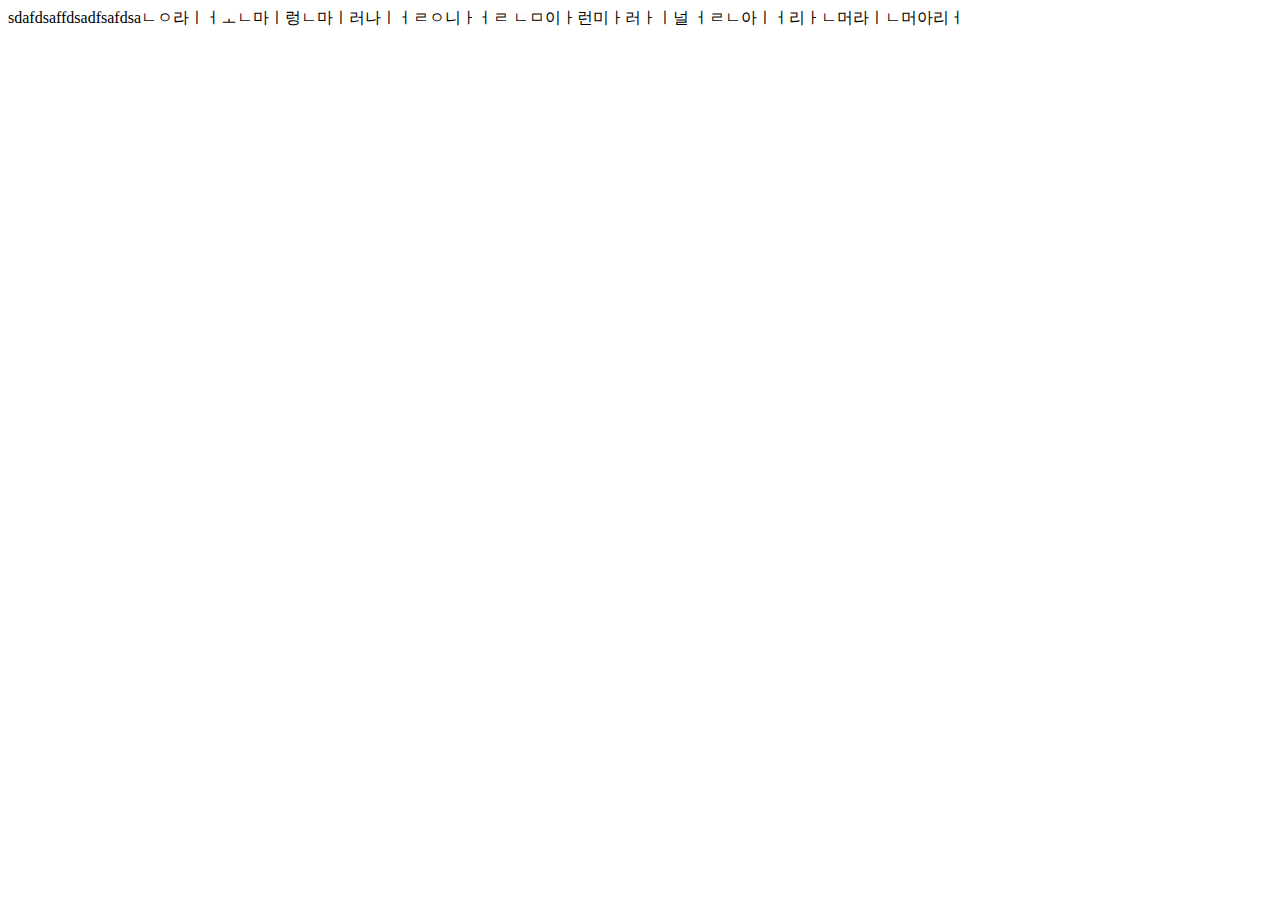
<file: index.html>
<!DOCTYPE html>
<html lang="en">
<head>
    <meta charset="UTF-8">
    <meta http-equiv="X-UA-Compatible" content="IE=edge">
    <meta name="viewport" content="width=device-width, initial-scale=1.0">
    <title>Document</title>
</head>
<body>
    sdafdsaffdsadfsafdsaㄴㅇ라ㅣㅓㅗㄴ마ㅣ렁ㄴ마ㅣ러나ㅣㅓㄹㅇ니ㅏㅓㄹ
    ㄴㅁ이ㅏ런미ㅏ러ㅏㅣ널
    ㅓㄹㄴ아ㅣㅓ리ㅏㄴ머라ㅣㄴ머아리ㅓ
</body>
</html>
</file>
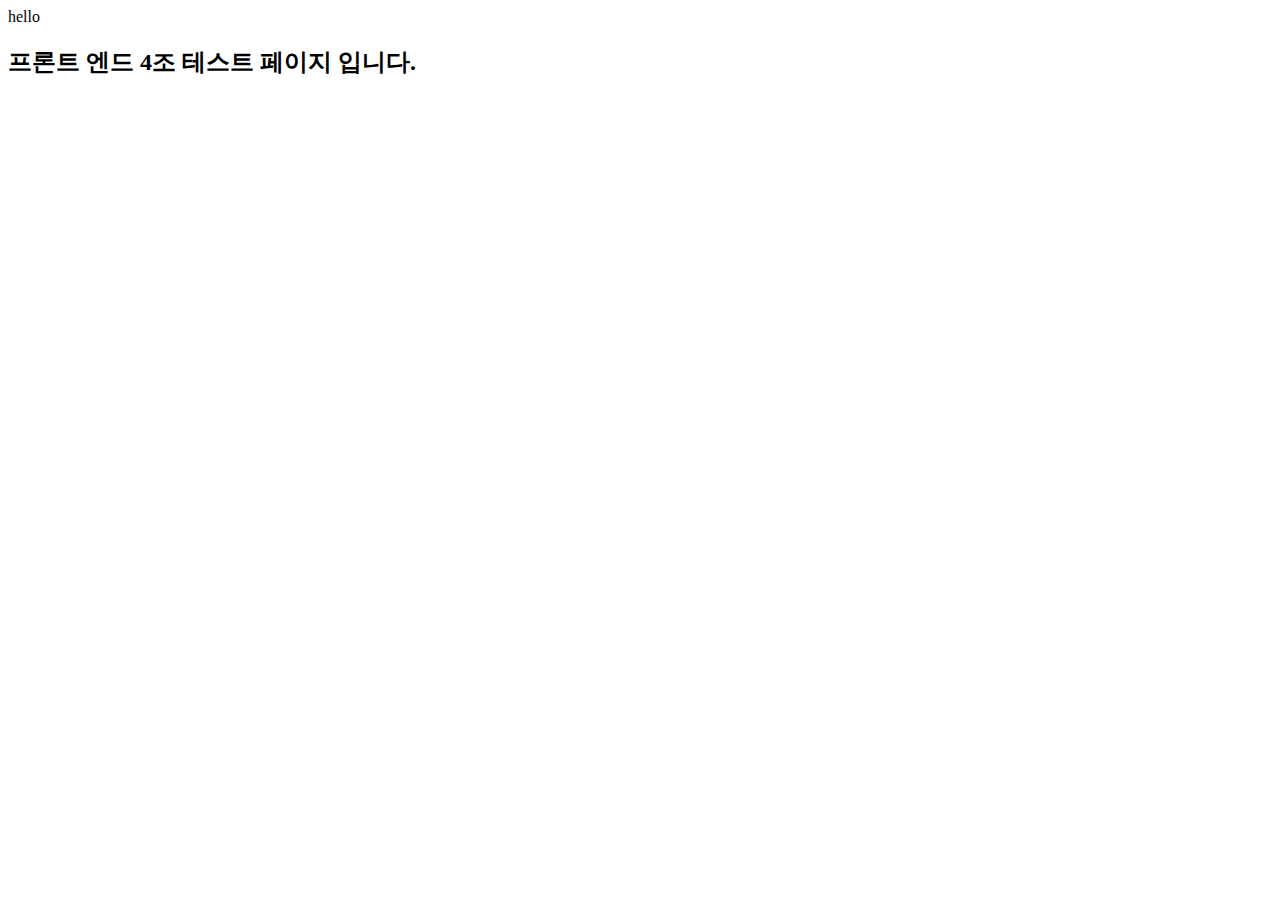
<file: hello.html>
<!DOCTYPE html>
<html lang="en">
  <head>
    <meta charset="UTF-8" />
    <meta http-equiv="X-UA-Compatible" content="IE=edge" />
    <meta name="viewport" content="width=device-width, initial-scale=1.0" />
    <title>Document</title>
  </head>
  <body>
    hello

    <h2>프론트 엔드 4조 테스트 페이지 입니다.</h2>
  </body>
</html>
</file>
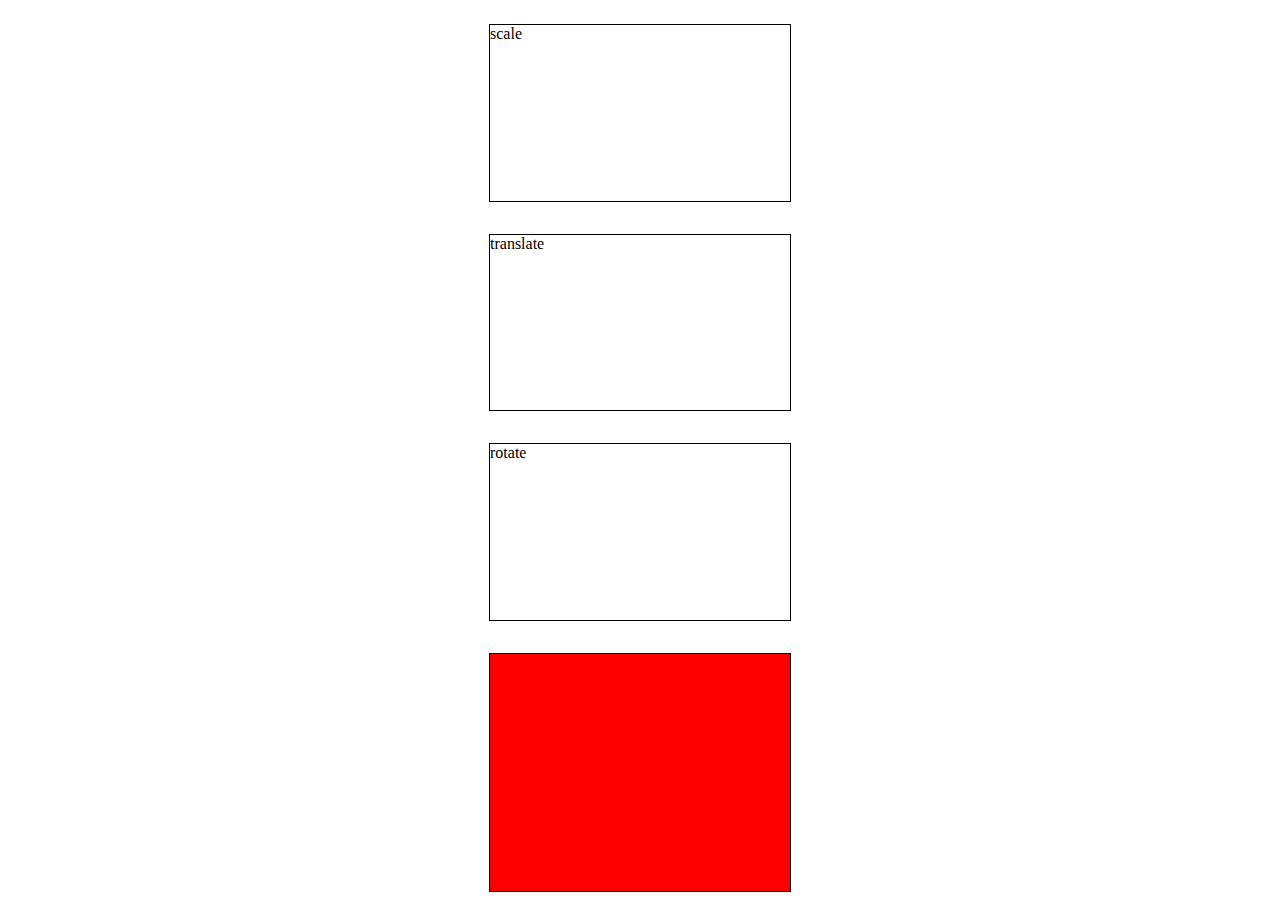
<file: day06/1_transform.html>
<!DOCTYPE html>
<html lang="en">
<head>
  <meta charset="UTF-8">
  <meta http-equiv="X-UA-Compatible" content="IE=edge">
  <meta name="viewport" content="width=device-width, initial-scale=1.0">
  <title>transform</title>
  <style>
    body{
      height: 100vh;
      display: flex;
      flex-direction: column;
      justify-content: center;
      align-items: center;
    }
    div{
      width: 300px;
      height: 200px;
      margin:16px;
      border: 1px solid black;
      transition: all 2s ease-in-out;
    }
    #scale:hover{
      transform: scale(-1);
    }
    #translate:hover{
      transform: translate(50%);
    }
    #rotate:hover{
      transform: rotate(1800deg);
      /* transform: perspective(1500px) rotateY(180deg); */
    }
    #black{
      position: absolute;
      background-color: red;
      width: 10%;
      height: 100vh;
    }
    #black:hover{
      transform: skew(180deg);
    }
    #menu{
      height: 30%;
      background-color: red;
      transition: height 2s step-start;
    }
    #menu:hover{
      height: 300%;
    }
  </style>
</head>
<body>
  <!-- <div id="black"></div> -->
  <div id="scale">scale</div>
  <div id="translate">translate</div>
  <div id="rotate">rotate</div>
  <div id="menu"></div>
</body>
</html>
</file>
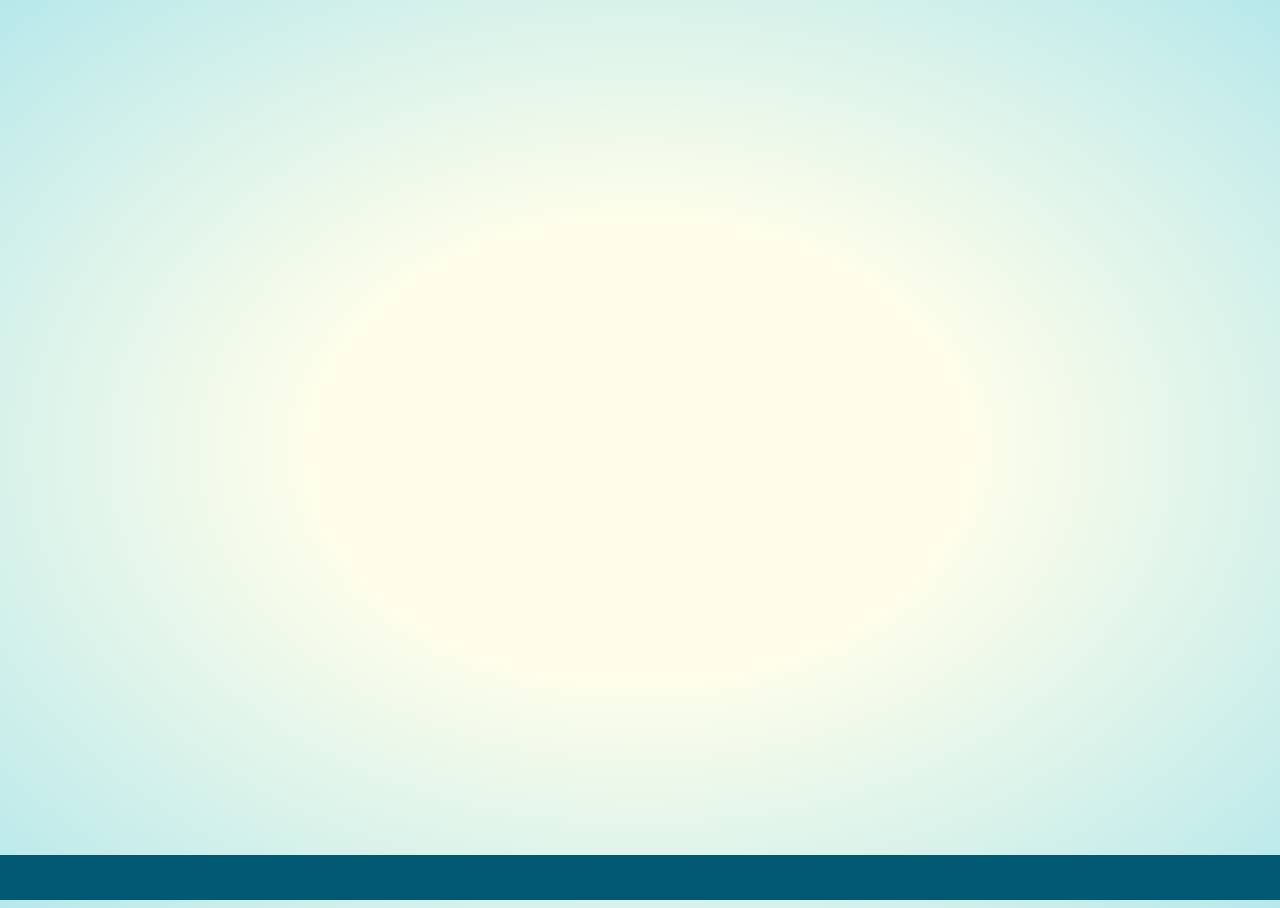
<file: day06/2_animation.html>
<!DOCTYPE html>
<html lang="en">
<head>
  <meta charset="UTF-8">
  <meta http-equiv="X-UA-Compatible" content="IE=edge">
  <meta name="viewport" content="width=device-width, initial-scale=1.0">
  <title>파도</title>
  <style>
    html, body{
      height: 100%;
    }
    body{
      background: radial-gradient(ellipse at center, rgba(255,254,234,1) 0%, rgba(255,254,234,1) 35%, #b7e8eb 100%);
      overflow: hidden;
    }
    .ocean{
      height: 5%;
      width: 100%;
      position: absolute;
      bottom: 0;
      left: 0;
      background-color: #015871;
    }
    .wave{
      background: url(https://s3-us-west-2.amazonaws.com/s.cdpn.io/85486/wave.svg) repeat-x;
      position: absolute;
      top: -198px;
      height: 198px;
      width: 6400px;
      animation: wave 7s linear infinite;
      transform: translate3d(0,0,0);
    }
    .wave:nth-of-type(2){
      top: -175px;
      animation: wave 7s linear -0.125s infinite;
    }
    @keyframes wave {
      0% {
        margin-left: 0;
      }
      100%{
        margin-left:-1600px
      }
    }
  </style>
</head>
<body>
  <div class="ocean">
    <div class="wave"></div>
    <div class="wave"></div>
  </div>
</body>
</html>
</file>
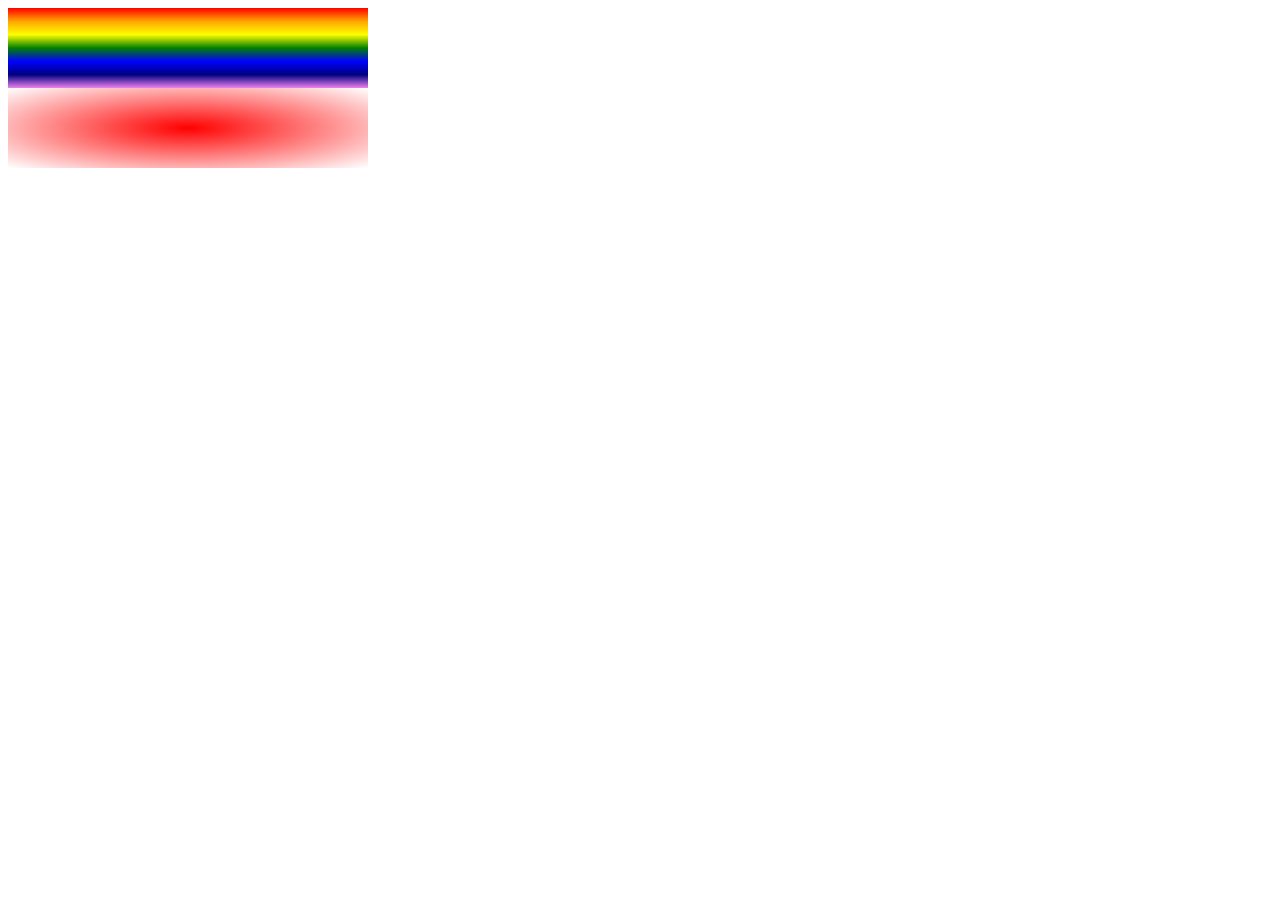
<file: day06/3_그라데이션.html>
<!DOCTYPE html>
<html lang="en">
<head>
  <meta charset="UTF-8">
  <meta http-equiv="X-UA-Compatible" content="IE=edge">
  <meta name="viewport" content="width=device-width, initial-scale=1.0">
  <title>그라데이션</title>
  <style>
    div{
      width: 360px;
      height: 80px;
    }
    .gradient1{
      background:linear-gradient(ellipseto center, red, transparent 0.1%);
      background: linear-gradient(
        red,
        orange, 
        
        yellow,
        green,
        blue,
        navy,
        violet
      );
      /* 
        transparent (투명색)
      
        color:transparent
        background-color:transparent

        */
    }
    .gradient2{
      background: radial-gradient(#f00, transparent);
      /* ellipse(타원형) circle(원형) 지정이 없으면 기본이 elipse */
      /* at 시작위치 */
    }
  </style>
</head>
<body>
  <div class="gradient1"></div>
  <div class="gradient2"></div>
</body>
</html>
</file>
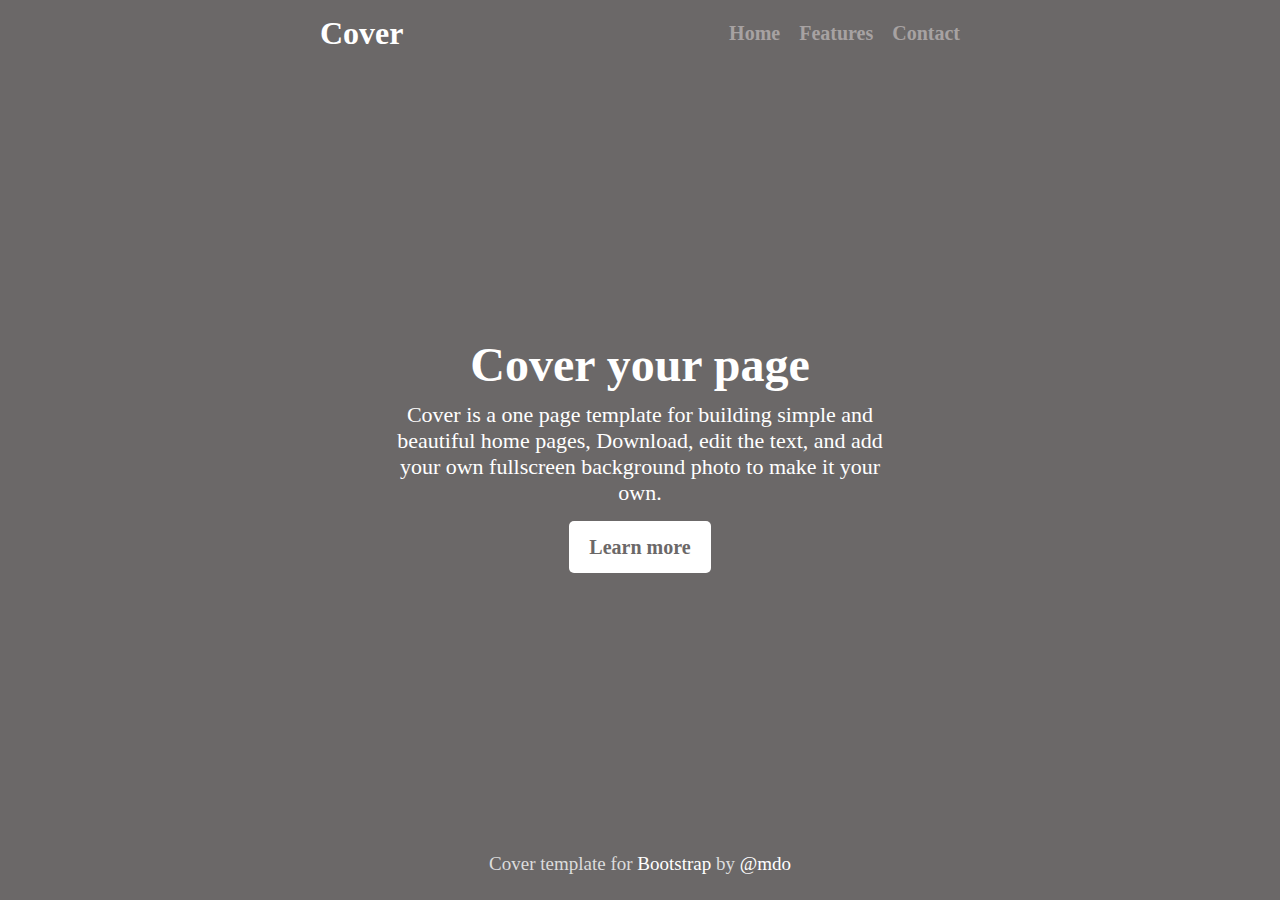
<file: clone/1단계 홈페이지/main.html>
<!DOCTYPE html>
<html lang="en">
<head>
  <meta charset="UTF-8">
  <meta http-equiv="X-UA-Compatible" content="IE=edge">
  <meta name="viewport" content="width=device-width, initial-scale=1.0">
  <title>Document</title>
  <link rel="stylesheet" href="style.css">
</head>
<body>
  <container> 
  <header>
    <div>Cover</div>
    <div class="menu">
      <span>Home</span>
      <span>Features</span>
      <span>Contact</span>
    </div>
  </header>

  <section>
    <div>Cover your page</div>
    <div>Cover is a one page template for building simple and beautiful home pages, Download, edit the text, and add your own fullscreen background photo to make it your own.</div>
    <div><a href="#">Learn more</a></div>
  </section>

  <footer>
    <div>Cover template for <span>Bootstrap</span> by <span>@mdo</span></div>
  </footer>
  </container>
</body>
</html>
</file>
<file: clone/1단계 홈페이지/style.css>
*{
  margin: 0;
  padding: 0;
  text-decoration: none;
}
body{
  display: flex;
  justify-content: center;
  background-color: rgb(107, 104, 104);
}
container{
  display: flex;
  flex-direction: column;
  justify-content: space-between;
  height: 100%;
  width: 50%;
  text-align: center;
}
html,body{
  height: 100%;  
}
/* header 부분 */
header{
  display: flex;
  justify-content: space-between;
  margin-top: 15px;
  align-items: center;
}
header > div:first-child{
  color: white;
  font-size: 2rem;
  font-weight: 600;
}
.menu span{
  font-size: 20px;
  color: rgb(167, 162, 162);
  font-weight: 600;
  margin-left: 15px;
  padding-bottom: 5px;
}
.menu span:hover{
  color: white;
  border-bottom: 3px solid white;
}

/* section 부분 */
section div{
  width: 80%;
  margin-bottom: 10px;
}
section{
  display: flex;
  flex-direction: column;
  align-items: center;
}
section>div:first-child{
  font-size: 3rem;
  color: white;
  font-weight: 600;
}
section>div:nth-child(2){
  color: white;
  font-size: 22px;
  padding-bottom: 20px;
}
section>div>a{
  color: rgb(107, 104, 104);
  background-color: white;
  padding: 15px 20px;
  font-size: 20px;
  font-weight: 600;
  border-radius: 5px;
}

/* footer 부분 */
footer>div{
  color: gainsboro;
  margin-bottom: 25px;
  font-size: 19px;
}
footer>div span{
  color: white;
  font-weight: 500;
}
</file>
